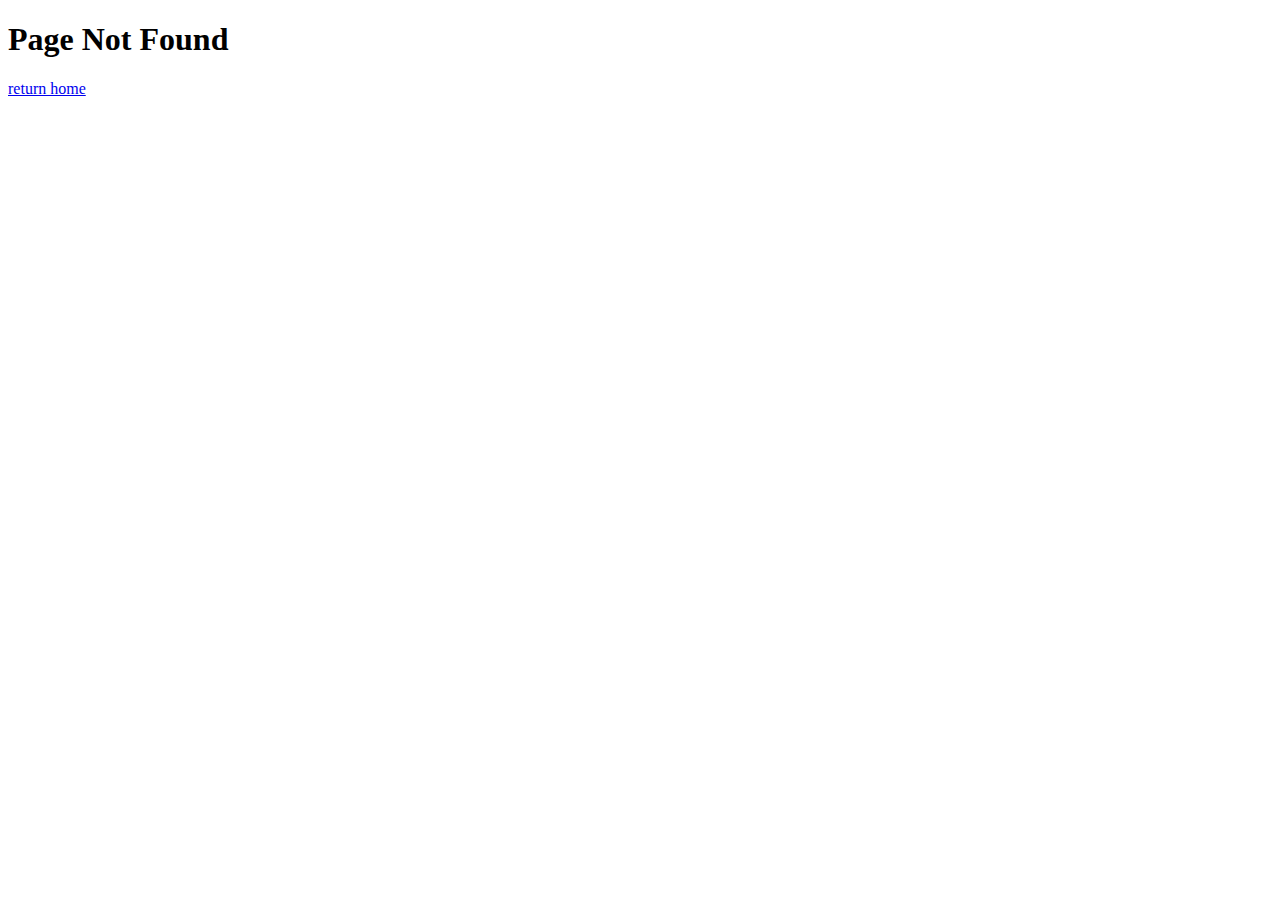
<file: user-error.html>
<!DOCTYPE html>
<html lang="en">
<head>
    <meta charset="UTF-8">
    <meta name="viewport" content="width=device-width, initial-scale=1.0">
    <title>Error</title>
</head>
<body>
    <h1>Page Not Found</h1>
    <a href="./Index.html">return home</a>
    
</body>
</html>
</file>
